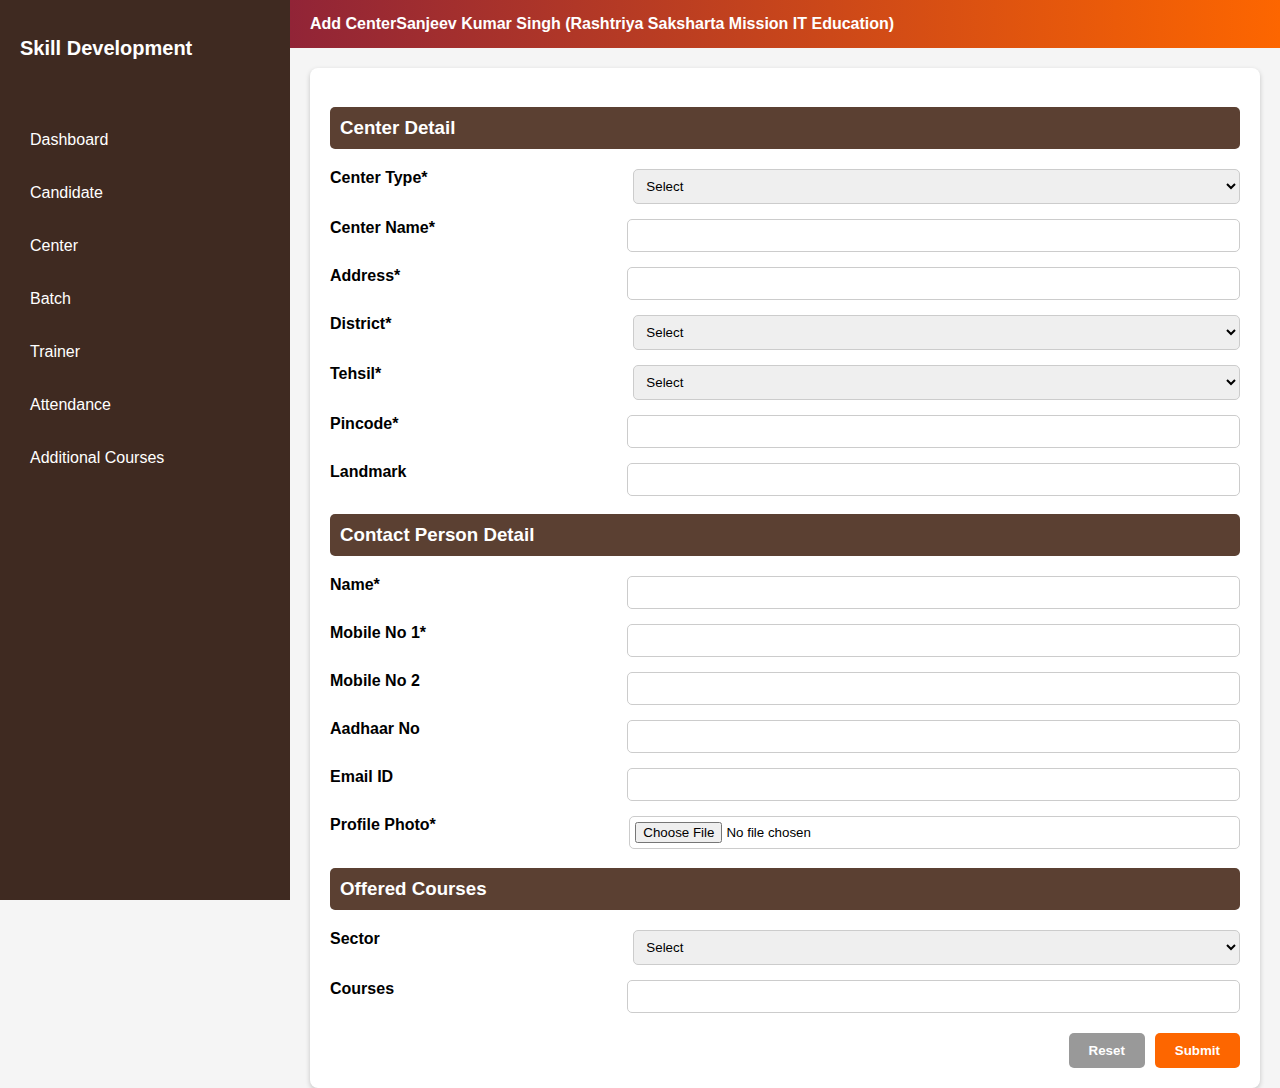
<file: Pages/db.html>
<!DOCTYPE html>
<html lang="en">
<head>
  <meta charset="UTF-8">
  <meta name="viewport" content="width=device-width, initial-scale=1.0">
  <title>Add Center</title>
  <style>
    /* General Reset */
    body {
      margin: 0;
      font-family: Arial, sans-serif;
      background-color: #f5f5f5;
    }

    /* Dashboard Container */
    .dashboard {
      display: flex;
      height: 100vh;
    }

    /* Sidebar */
    .sidebar {
      width: 250px;
      background-color: #3f2a21; /* Dark brown */
      color: white;
      padding: 20px;
      display: flex;
      flex-direction: column;
    }

    .sidebar h2 {
      font-size: 20px;
      margin-bottom: 30px;
    }

    .sidebar ul {
      list-style: none;
      padding: 0;
    }

    .sidebar li {
      margin: 15px 0;
      padding: 10px;
      cursor: pointer;
      transition: background-color 0.3s;
    }

    .sidebar li:hover {
      background-color: #5b4032; /* Lighter brown for hover effect */
    }

    /* Main Content */
    .main-content {
      flex: 1;
      display: flex;
      flex-direction: column;
    }

    /* Header */
    .header {
      background: linear-gradient(90deg, #912437, #fd6600); /* Red-orange gradient */
      color: white;
      padding: 15px 20px;
      display: flex;
      align-items: center;
      font-weight: bold;
    }

    /* Form Container */
    .form-container {
      padding: 20px;
      background-color: white;
      margin: 20px;
      border-radius: 8px;
      box-shadow: 0 2px 5px rgba(0, 0, 0, 0.2);
    }

    .form-container h3 {
      background-color: #5b4032;
      color: white;
      padding: 10px;
      border-radius: 5px;
      margin-bottom: 20px;
    }

    .form-group {
      display: flex;
      flex-wrap: wrap;
      margin-bottom: 15px;
    }

    .form-group label {
      flex: 1 1 150px;
      font-weight: bold;
    }

    .form-group input, .form-group select {
      flex: 2 1 300px;
      padding: 8px;
      border: 1px solid #ccc;
      border-radius: 5px;
    }

    .form-group input[type="file"] {
      padding: 5px;
    }

    .buttons {
      display: flex;
      justify-content: flex-end;
      margin-top: 20px;
    }

    .buttons button {
      padding: 10px 20px;
      border: none;
      border-radius: 5px;
      cursor: pointer;
      margin-left: 10px;
      color: white;
      font-weight: bold;
    }

    .buttons .reset {
      background-color: #999;
    }

    .buttons .submit {
      background-color: #fd6600;
    }
  </style>
</head>
<body>
  <div class="dashboard">
    <!-- Sidebar -->
    <aside class="sidebar">
      <h2>Skill Development</h2>
      <ul>
        <li>Dashboard</li>
        <li>Candidate</li>
        <li>Center</li>
        <li>Batch</li>
        <li>Trainer</li>
        <li>Attendance</li>
        <li>Additional Courses</li>
      </ul>
    </aside>

    <!-- Main Content -->
    <main class="main-content">
      <header class="header">
        Add Center
        <span class="title"> Sanjeev Kumar Singh (Rashtriya Saksharta Mission IT Education)</span>
      </header>
      <div class="form-container">
        <h3>Center Detail</h3>
        <form>
          <div class="form-group">
            <label for="center-type">Center Type*</label>
            <select id="center-type" required>
              <option value="">Select</option>
              <option value="Mixed">Mixed</option>
              <option value="Male">Male</option>
              <option value="Female">Female</option>
            </select>
          </div>
          <div class="form-group">
            <label for="center-name">Center Name*</label>
<input type="text" id="center-name" required>
          </div>
          <div class="form-group">
            <label for="address">Address*</label>
            <input type="text" id="address" required>
          </div>
          <div class="form-group">
            <label for="district">District*</label>
            <select id="district" required>
              <option value="">Select</option>
              <option value="District1">District1</option>
              <option value="District2">District2</option>
            </select>
          </div>
          <div class="form-group">
            <label for="tehsil">Tehsil*</label>
            <select id="tehsil" required>
              <option value="">Select</option>
              <option value="Tehsil1">Tehsil1</option>
              <option value="Tehsil2">Tehsil2</option>
            </select>
          </div>
          <div class="form-group">
            <label for="pincode">Pincode*</label>
            <input type="text" id="pincode" required>
          </div>
          <div class="form-group">
            <label for="landmark">Landmark</label>
            <input type="text" id="landmark">
          </div>
          <h3>Contact Person Detail</h3>
          <div class="form-group">
            <label for="name">Name*</label>
            <input type="text" id="name" required>
          </div>
          <div class="form-group">
            <label for="mobile1">Mobile No 1*</label>
            <input type="text" id="mobile1" required>
          </div>
          <div class="form-group">
            <label for="mobile2">Mobile No 2</label>
            <input type="text" id="mobile2">
          </div>
          <div class="form-group">
            <label for="aadhaar">Aadhaar No</label>
            <input type="text" id="aadhaar">
          </div>
          <div class="form-group">
            <label for="email">Email ID</label>
            <input type="email" id="email">
          </div>
          <div class="form-group">
            <label for="profile-photo">Profile Photo*</label>
            <input type="file" id="profile-photo" required>
          </div>
          <h3>Offered Courses</h3>
          <div class="form-group">
            <label for="sector">Sector</label>
            <select id="sector">
              <option value="">Select</option>
            </select>
          </div>
          <div class="form-group">
            <label for="courses">Courses</label>
            <input type="text" id="courses">
          </div>
          <div class="buttons">
            <button type="reset" class="reset">Reset</button>
            <button type="submit" class="submit">Submit</button>
          </div>
        </form>
      </div>
    </main>
  </div>
</body>
</html>
</file>
